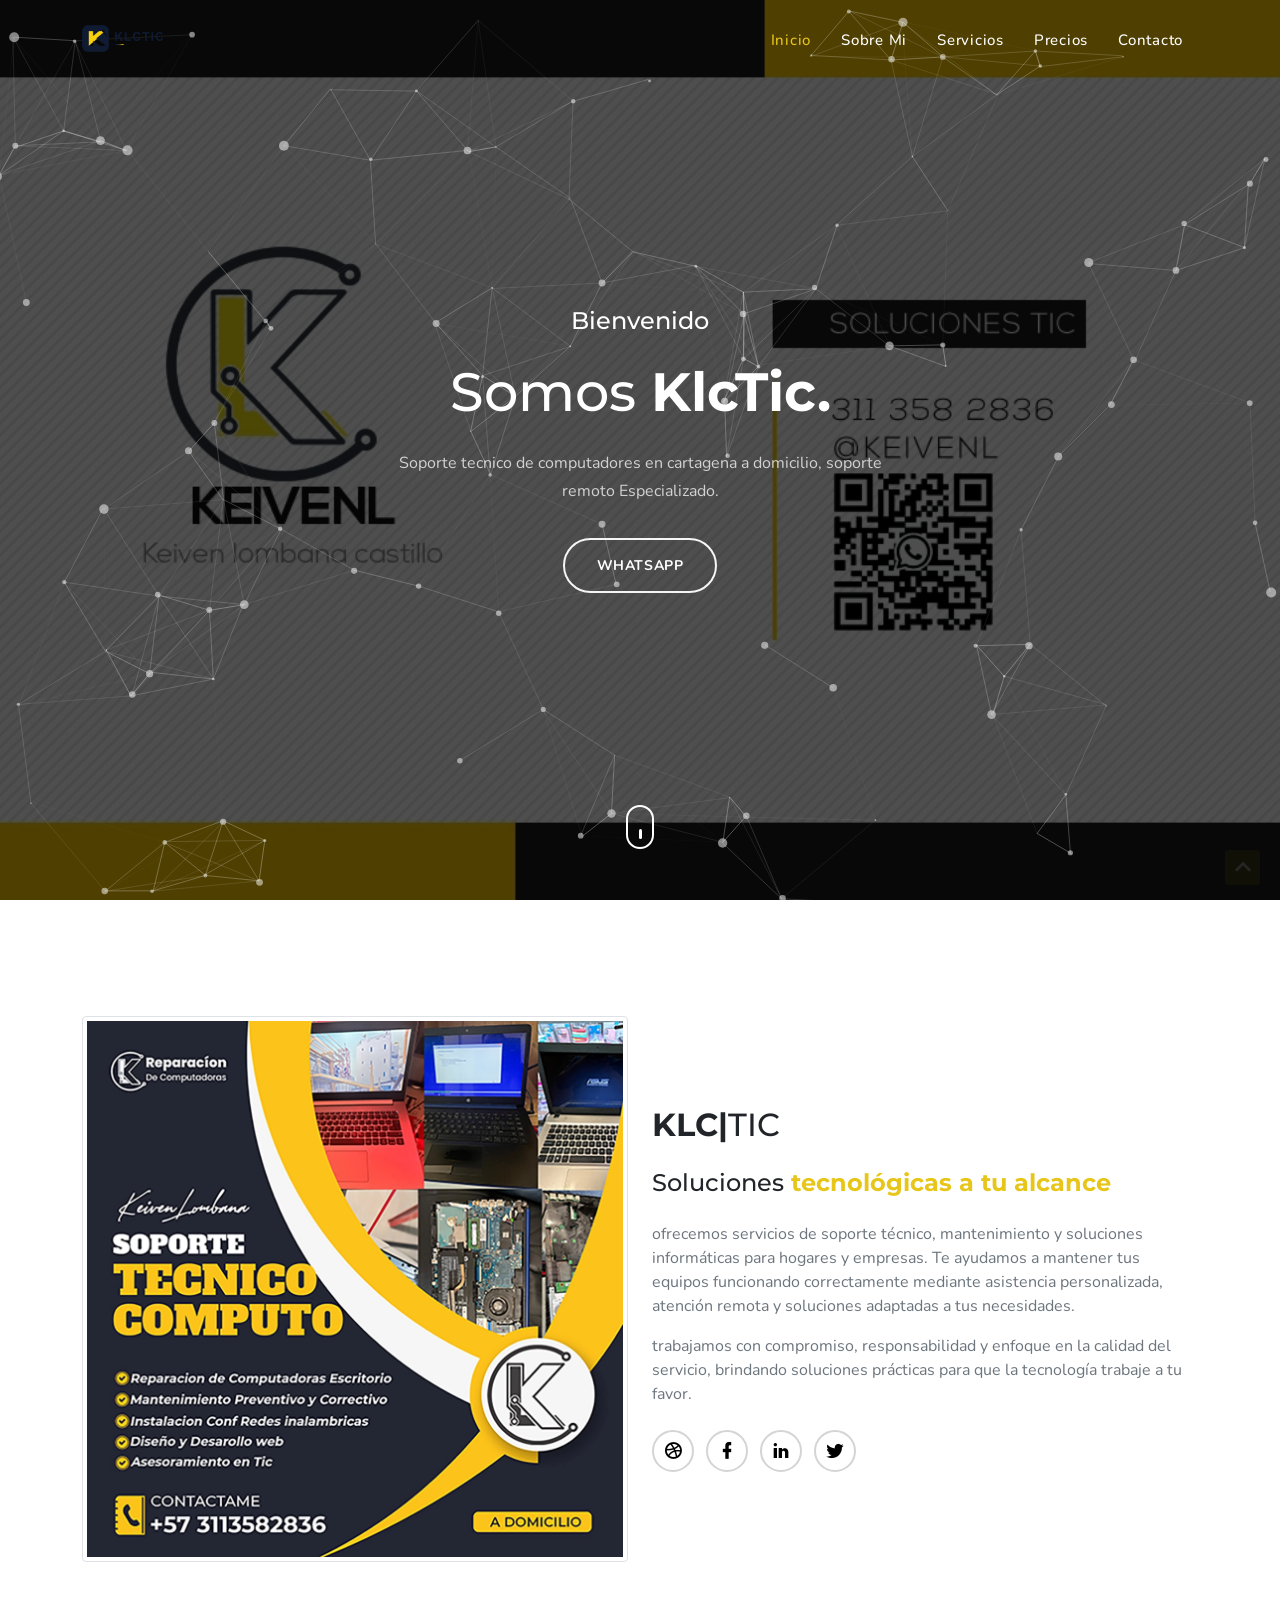
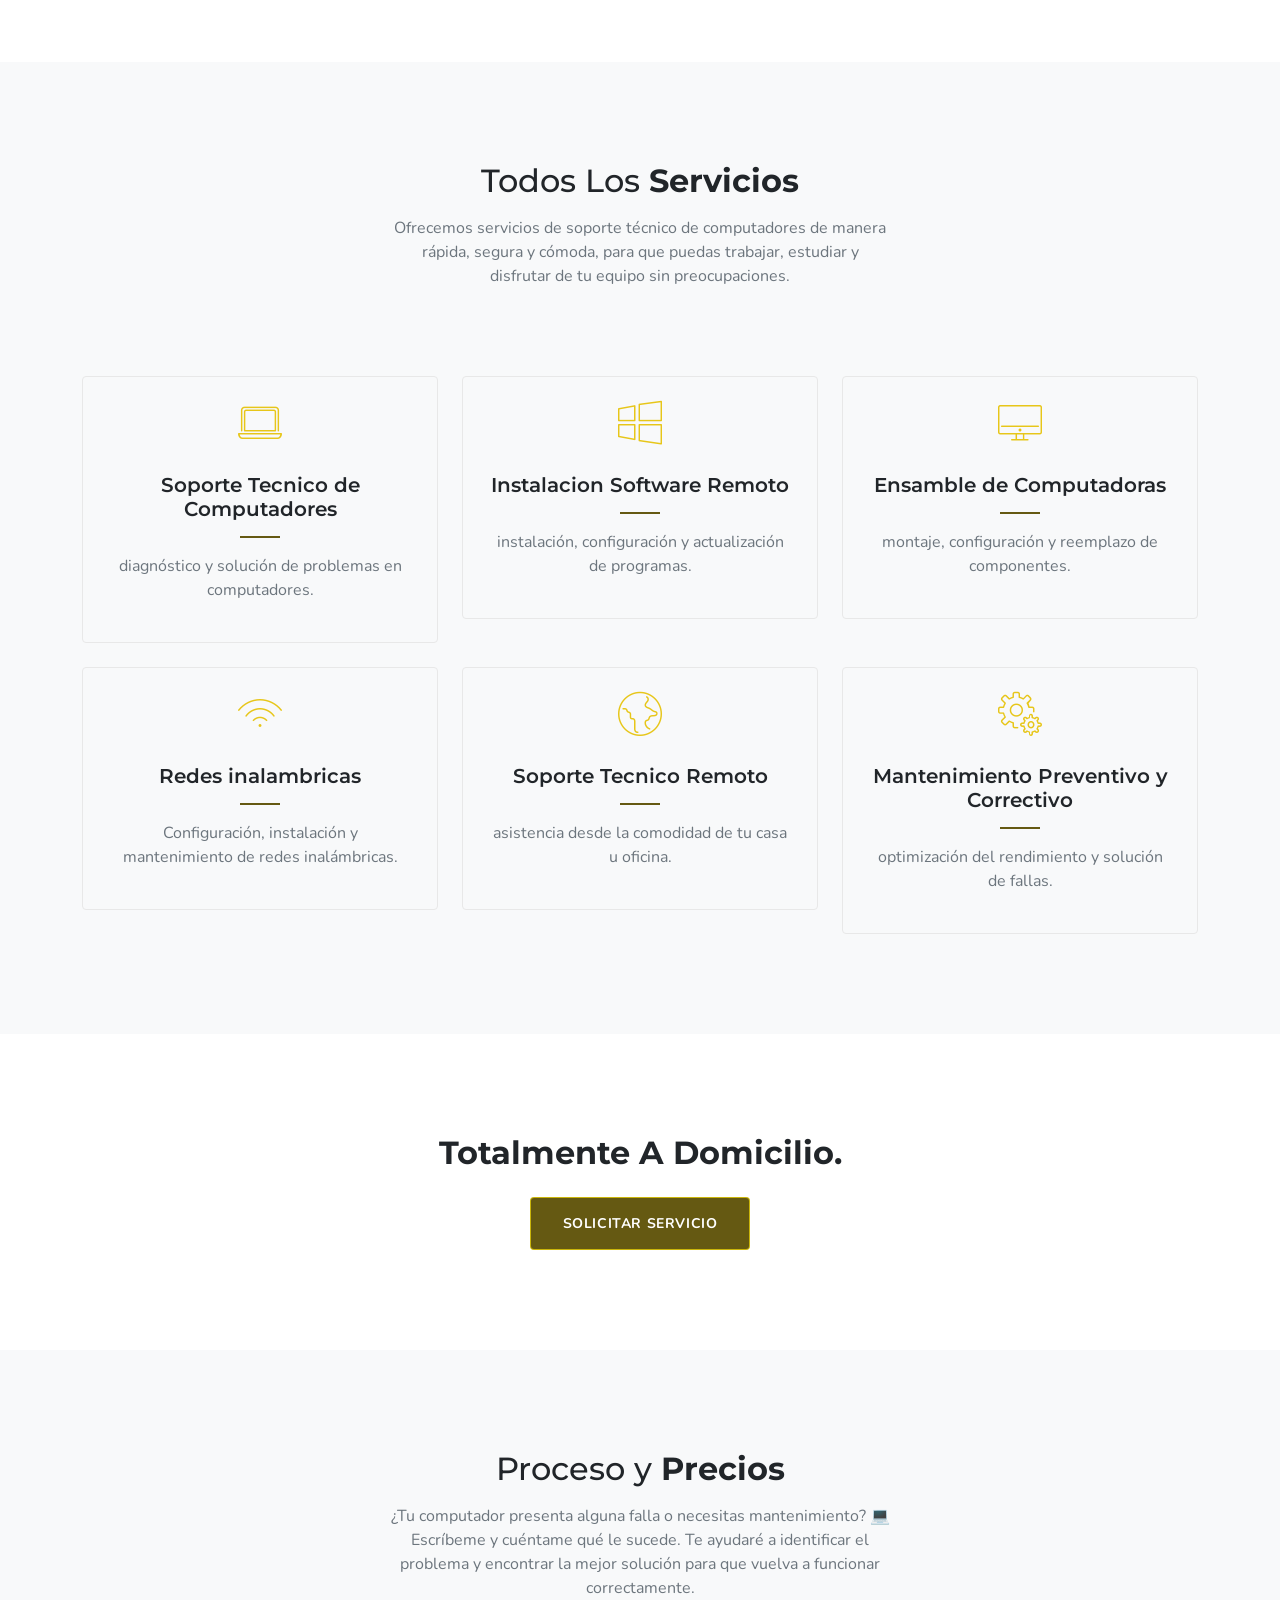
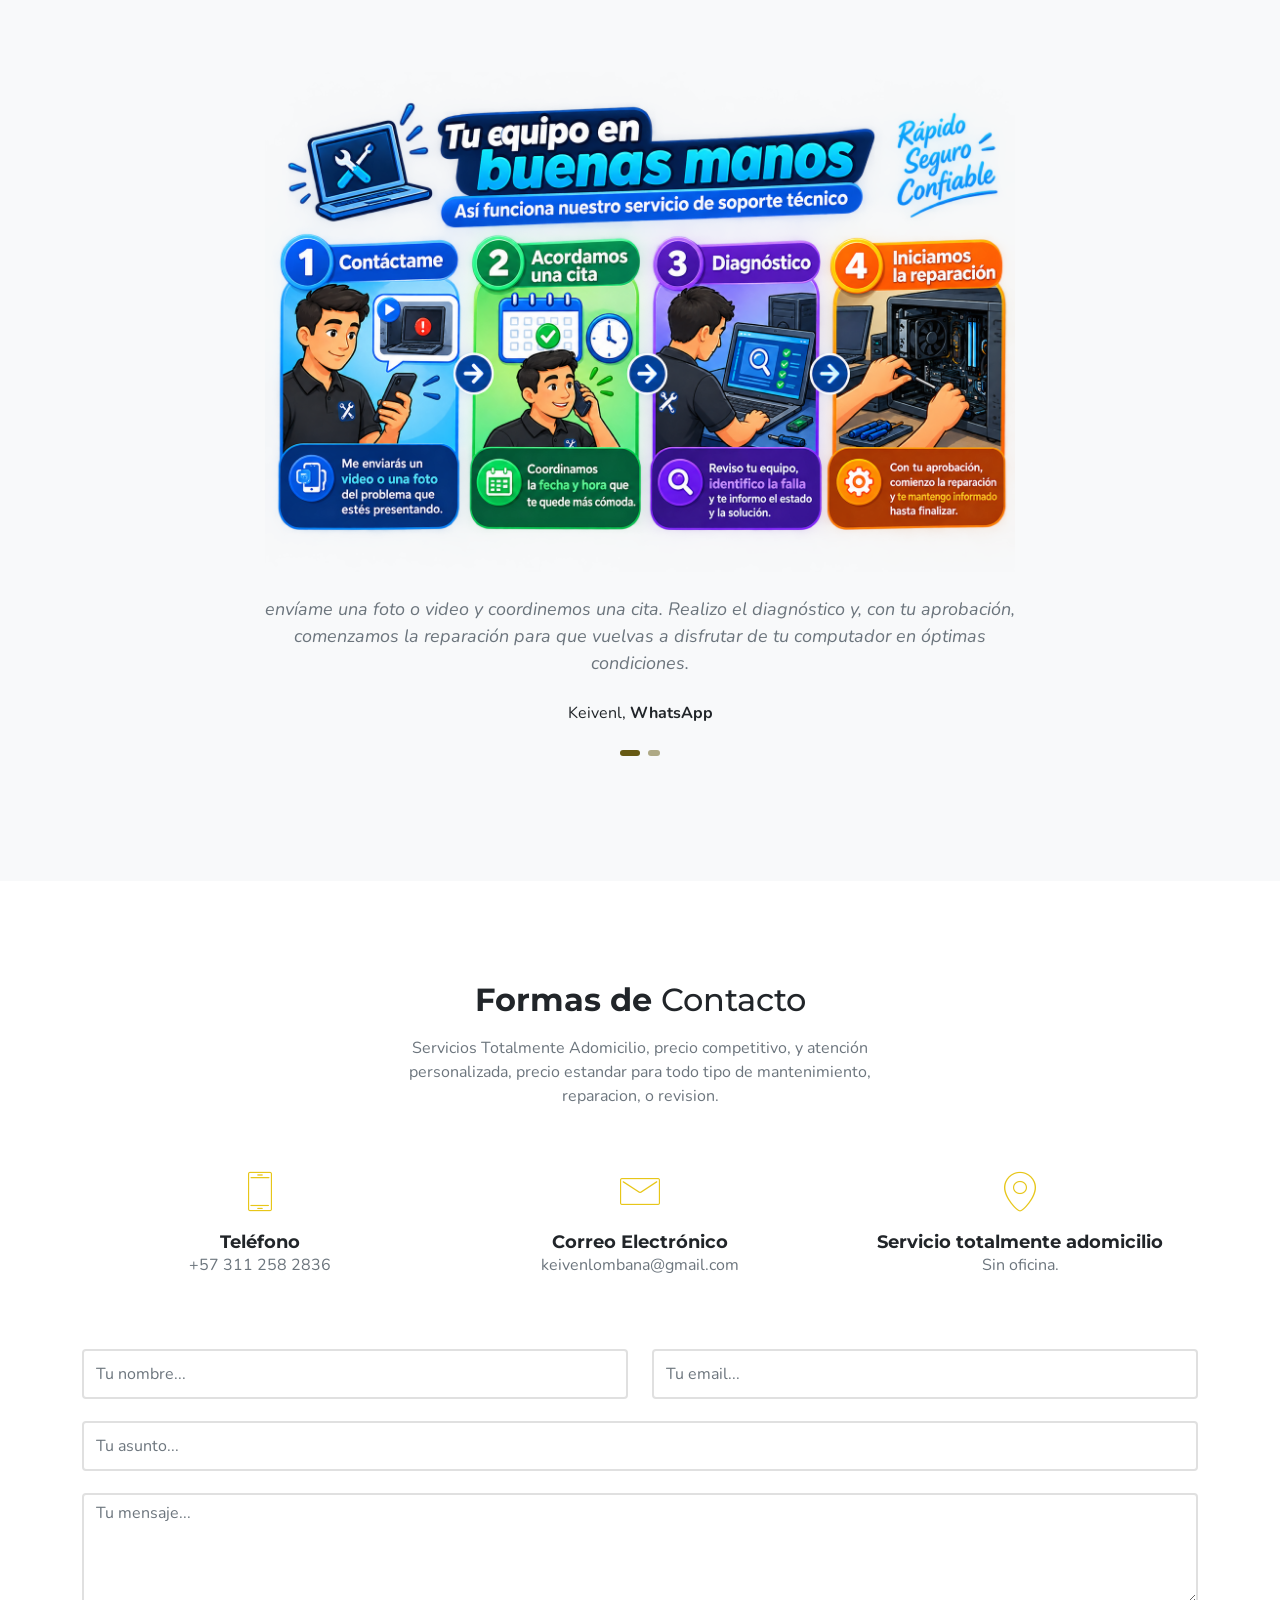
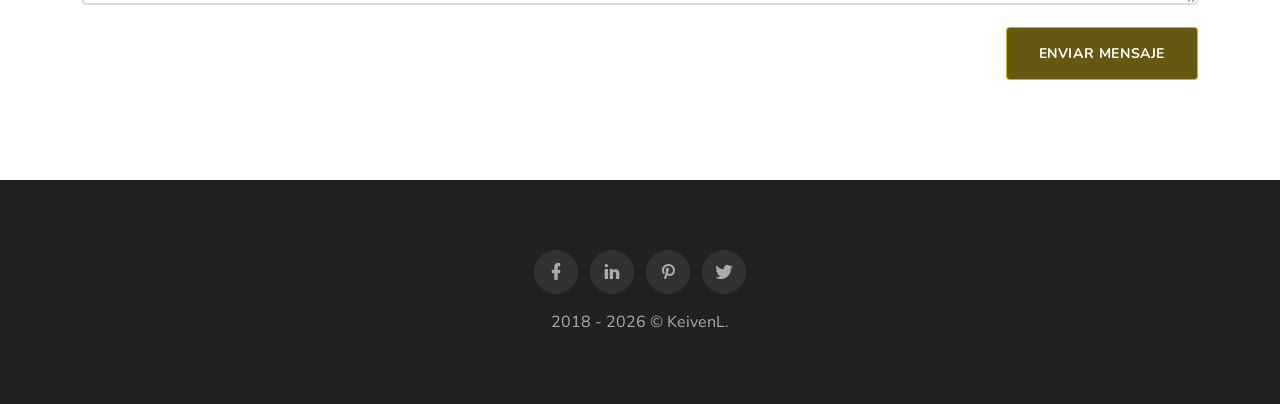
<file: index.html>
<!DOCTYPE html>
<html>

<meta http-equiv="content-type" content="text/html;charset=UTF-8" / >
<head>
	<meta charset="UTF-8">

    <meta name="viewport" content="width=device-width, initial-scale=1">
    <title>KLC Soporte Tecnico</title>
    <meta name="description" content="Soporte Tecnico de Computadores A Domicilio En Cartagena de Indias" />
    <meta name="keywords" content="Soporte Tic, Soporte De Computadores , Instalacion de software, Soporte Redes Inalambricas, Portfolio, Software" />
    <meta name="author" content="SRBThemes" />

    <link rel="shortcut icon" href="images/favicon.ico">

    <!-- Bootstrap Css -->
    <link rel="stylesheet" type="text/css" href="css/bootstrap.min.css">

    <!-- Materialdesign icons Css -->
    <link rel="stylesheet" type="text/css" href="css/materialdesignicons.min.css">

    <!-- Owl Carousel -->
    <link rel="stylesheet" type="text/css" href="css/owl.carousel.min.css">

    <!-- Animate Css -->
    <link rel="stylesheet" type="text/css" href="css/animate.min.css">

    <!-- Magnific-popup -->
    <link rel="stylesheet" type="text/css" href="css/magnific-popup.css">

    <!-- Mobirise icons Css -->
    <link rel="stylesheet" type="text/css" href="css/mobiriseicons.css"> 

    <!-- Custom Style -->
    <link rel="stylesheet" type="text/css" href="css/style.css">
    <link rel="stylesheet" type="text/css" href="css/color/default.css" id="option-color">
</head>
<body>

    <!-- Loader -->
    <div id="preloader">
        <div id="status">
            <div class="spinner">Loading...</div>
        </div>
    </div>

	<!-- Start Navbar -->
	<nav class="navbar navbar-expand-lg custom-nav navbar-light fixed-top sticky">
	    <div class="container">
	        <a class="navbar-brand pt-0 logo" href="#">
                <img src="images/logo@1,25x.svg" alt="" class="img-fluid logo-light">
                <img src="images/logo@1,25x.svg" alt="" class="img-fluid logo-dark">
            </a>
	        <button class="navbar-toggler" type="button" data-bs-toggle="collapse" data-bs-target="#navbarNav" aria-controls="navbarNav" aria-expanded="false" aria-label="Toggle navigation">
	            <span class="mdi mdi-menu"></span>
	        </button>
	        <div class="collapse navbar-collapse" id="navbarNav">
	            <ul class="navbar-nav ms-auto" id="main_nav">
	                <li class="nav-item">
	                    <a class="nav-link" href="#home">Inicio</a>
	                </li>
	                <li class="nav-item">
	                    <a class="nav-link" href="#about">Sobre Mi</a>
	                </li>
	                <li class="nav-item">
	                    <a class="nav-link" href="#services">Servicios</a>
	                </li>
	                
                    <li class="nav-item">
	                    <a class="nav-link" href="#client">Precios</a>
	                </li>
                    
                    <!--
	                <li class="nav-item">
	                    <a class="nav-link" href="#portfolio">Portfolio</a>
	                </li>
                    -->
                    <!--
	                <li class="nav-item">
	                    <a class="nav-link" href="#blog">Blog</a>
	                </li>
                    -->
	                <li class="nav-item">
	                    <a class="nav-link" href="#contact">Contacto</a>
	                </li>
	            </ul>
	        </div>
	    </div>
	</nav>
	<!-- End Navbar -->


    <!-- START HOME -->
    <section class="section header-bg-img h-100vh align-items-center d-flex" id="home">
        <div class="bg-overlay"></div>
        <div class="container z-index">
            <div class="row justify-content-center">
                <div class="col-lg-12">
                    <div class="text-center header-content mx-auto">
                        <h4 class="text-white first-title mb-4">Bienvenido</h4>
                        <h1 class="header-name text-white text-capitalize mb-0">Somos <span class="simple-text-rotate fw-bold">KlcTic.,Especialista Tic.,Editores de Videos.</span></h1>
                        <p class="text-white mx-auto header-desc mt-4">Soporte tecnico de computadores en cartagena a domicilio, soporte remoto Especializado.</p>
                        <div class="mt-4 pt-2">
                            <a href="#" class="btn btn-outline-custom btn-round ">WhatsApp</a>
                        </div>
                    </div>
                </div>
            </div>
        </div>            
        <div class="scroll_down">
            <a href="#about" class="scroll">
                <i class="text-white"></i>
            </a>
        </div>
    </section>
    <!-- END HOME -->

    <!-- START ABOUT -->
    <section class="section" id="about">
        <div class="container">
            <div class="row align-items-center">
                <div class="col-lg-6">
                    <div class="mt-3">
                        <img src="images/Servicios 2.webp" alt="" class="img-fluid mx-auto d-block img-thumbnail">
                    </div>
                </div>
                <div class="col-lg-6">
                    <div class="mt-3">
                        <h2><span class="fw-bold">KLC|</span>TIC</h2>
                        <h4 class="mt-4">Soluciones<span class="text-custom fw-bold"> tecnológicas a tu alcance</span></h4>
                        <p class="text-muted mt-4">  </p>
                        <p class="text-muted mt-2">ofrecemos servicios de soporte técnico, mantenimiento y soluciones informáticas para hogares y empresas. Te ayudamos a mantener tus equipos funcionando correctamente mediante asistencia personalizada, atención remota y soluciones adaptadas a tus necesidades.</p>
                        <p class="text-muted mt-2">trabajamos con compromiso, responsabilidad y enfoque en la calidad del servicio, brindando soluciones prácticas para que la tecnología trabaje a tu favor.</p>
                        <div>
                            <ul class="mb-0 about-social list-inline mt-4">
                                <li class="list-inline-item"><a href="#"><i class="mdi mdi-dribbble"></i></a></li>
                                <li class="list-inline-item"><a href="#"><i class="mdi mdi-facebook"></i></a></li>
                                <li class="list-inline-item"><a href="#"><i class="mdi mdi-linkedin"></i></a></li>
                                <li class="list-inline-item"><a href="#"><i class="mdi mdi-twitter"></i></a></li>
                            </ul> 
                        </div>
                    </div>
                </div>
            </div>
        </div>
    </section>
    <!-- END ABOUT -->

    <!-- START SERVICES -->
    <section class="section bg-light" id="services">
        <div class="container">
            <div class="row justify-content-center">
                <div class="col-lg-12">
                    <div class="text-center">
                        <h2>Todos Los <span class="fw-bold">Servicios</span></h2>
                        <p class="text-muted mx-auto section-subtitle mt-3">Ofrecemos servicios de soporte técnico de computadores de manera rápida, segura y cómoda, para que puedas trabajar, estudiar y disfrutar de tu equipo sin preocupaciones.</p>
                    </div>
                </div>
            </div>
            <div class="row mt-5">
                <div class="col-lg-4">
                    <div class="text-center services-boxes rounded p-4 mt-4">
                        <div class="services-boxes-icon">
                            <i class="mbri-laptop text-custom display-4"></i>
                            
                        </div>
                        <div class="mt-4">
                            <h5 class="mb-0">Soporte Tecnico de Computadores</h5>
                            <div class="services-title-border"></div>
                            <p class="text-muted mt-3">diagnóstico y solución de problemas en computadores.</p>
                        </div>
                    </div>
                </div>
                <div class="col-lg-4">
                    <div class="text-center services-boxes rounded p-4 mt-4">
                        <div class="services-boxes-icon">
                            <i class="mbri-windows text-custom display-4"></i>
                        </div>
                        <div class="mt-4">
                            <h5 class="mb-0">Instalacion Software Remoto</h5>
                            <div class="services-title-border"></div>
                            <p class="text-muted mt-3">instalación, configuración y actualización de programas.</p>
                        </div>
                    </div>
                </div>
                <div class="col-lg-4">
                    <div class="text-center services-boxes rounded p-4 mt-4">
                        <div class="services-boxes-icon">
                            <i class="mbri-desktop text-custom display-4"></i>
                        </div>
                        <div class="mt-4">
                            <h5 class="mb-0">Ensamble de Computadoras</h5>
                            <div class="services-title-border"></div>
                            <p class="text-muted mt-3">montaje, configuración y reemplazo de componentes.</p>
                        </div>
                    </div>
                </div>
            </div>
            <div class="row">
                <div class="col-lg-4">
                    <div class="text-center services-boxes rounded p-4 mt-4">
                        <div class="services-boxes-icon">
                            <i class="mbri-wifi text-custom display-4"></i>
                        </div>
                        <div class="mt-4">
                            <h5 class="mb-0">Redes inalambricas</h5>
                            <div class="services-title-border"></div>
                            <p class="text-muted mt-3">Configuración, instalación y mantenimiento de redes inalámbricas.</p>
                        </div>
                    </div>
                </div>
                <div class="col-lg-4">
                    <div class="text-center services-boxes rounded p-4 mt-4">
                        <div class="services-boxes-icon">
                            <i class="mbri-globe text-custom display-4"></i>
                        </div>
                        <div class="mt-4">
                            <h5 class="mb-0">Soporte Tecnico Remoto</h5>
                            <div class="services-title-border"></div>
                            <p class="text-muted mt-3">asistencia desde la comodidad de tu casa u oficina.</p>
                        </div>
                    </div>
                </div>
                <div class="col-lg-4">
                    <div class="text-center services-boxes rounded p-4 mt-4">
                        <div class="services-boxes-icon">
                            <i class="mbri-setting text-custom display-4"></i>
                        </div>
                        <div class="mt-4">
                            <h5 class="mb-0">Mantenimiento Preventivo y Correctivo</h5>
                            <div class="services-title-border"></div>
                            <p class="text-muted mt-3">optimización del rendimiento y solución de fallas.</p>
                        </div>
                    </div>
                </div>
            </div>
        </div>
    </section>
    <!-- END SERVICES -->

    <!-- START CTA -->
    <section class="section">
        <div class="container">
            <div class="row">
                <div class="col-lg-12">
                    <div class="text-center">
                        <h2 class="fw-bold">Totalmente A Domicilio.</h2>
                    </div>
                    <div class="text-center mt-4">
                        <a href="#" class="btn btn-custom">Solicitar Servicio</a>
                    </div>
                </div>
            </div>
        </div>
    </section>
    <!-- END CTA -->

    <!-- START CLIENT -->
     
    <section class="section bg-light" id="client">
        <div class="container">
            <div class="row justify-content-center">
                <div class="col-lg-12">
                    <div class="text-center">
                        <h2>Proceso y  <span class="fw-bold">Precios</span></h2>
                        <p class="text-muted mx-auto section-subtitle mt-3">¿Tu computador presenta alguna falla o necesitas mantenimiento? 💻 Escríbeme y cuéntame qué le sucede. Te ayudaré a identificar el problema y encontrar la mejor solución para que vuelva a funcionar correctamente.</p>
                    </div>
                </div>
            </div>
            <div class="row mt-4 pt-4">
                <div class="col-lg-12">
                    <div id="owl-demo" class="owl-carousel">
                        <div class="text-center testi_boxes mx-auto">
                            <div class="tam_testi_icon text-custom">
                                <i class=""></i>
                            </div>
                            <div class="mt-2">
                                <div class="">
                                    <img src="images/proceso2.webp" alt="100" class="mx-auto">
                                </div>
                                <p class="client_review fst-italic mt-4 text-center text-muted">envíame una foto o video y coordinemos una cita. Realizo el diagnóstico y, con tu aprobación, comenzamos la reparación para que vuelvas a disfrutar de tu computador en óptimas condiciones.</p>
                                <p class="client_name text-center mb-0 mt-4">Keivenl, <span class="fw-bold">WhatsApp</span></p>
                            </div>
                        </div>
                        
                        <div class="text-center testi_boxes mx-auto">
                            <div class="tam_testi_icon text-custom">
                                <i class=""></i>
                            </div>
                            <div class="mt-2">
                                <div class="">
                                    <img src="images/Flujo-de-Soporte-de-Software-Remoto.webp" alt="" class="">
                                </div>
                                <p class="client_review fst-italic mt-4 text-center text-muted">coordinemos una cita. Realizo el diagnóstico y, con tu aprobación, comenzamos la reparación para que vuelvas a disfrutar de tu computador en óptimas condiciones.</p>
                                <p class="client_name text-center mb-0 mt-4">Keivenl, <span class="fw-bold">WhatsApp</span></p>
                            </div>
                        </div>
                        
                        <!--
                        <div class="text-center testi_boxes mx-auto">
                            <div class="tam_testi_icon text-custom">
                                <i class="mbri-quote-left"></i>
                            </div>
                            <div class="mt-2">
                                <div class="img_testi">
                                    <img src="images/testi/testi-3.jpg" alt="" class="mx-auto img-thumbnail img-fluid d-block rounded-circle">
                                </div>
                                <p class="client_review fst-italic mt-4 text-center text-muted">" The point of using Lorem Ipsum is that it has a more-or-less normal distribution of letters, as opposed to using 'Content here."</p>
                                <p class="client_name text-center mb-0 mt-4">- Ebony verty, <span class="fw-bold">Envato</span></p>
                            </div>
                        </div>
                        -->
                    </div>
                </div>
            </div>
        </div>
    </section>
    
    <!-- END CLIENT -->

    <!-- START WORK --> 
     <!--  
    <section class="section text-center" id="portfolio">
        <div class="container">
            <div class="row justify-content-center">
                <div class="col-lg-12">
                    <div class="text-center">
                        <h2>Our <span class="fw-bold">Works</span></h2>
                        <p class="text-muted mx-auto section-subtitle mt-3">It is a long established fact that a reader will be of a page when established fact looking at its layout.</p>
                    </div>
                </div>
            </div>
            <div class="row mt-5 ">
                <ul class="col list-unstyled list-inline mb-0 text-uppercase work_menu" id="menu-filter">
                    <li class="list-inline-item"><a class="active" data-filter="*">All</a></li>
                    <li class="list-inline-item"><a class="" data-filter=".seo">Seo</a></li>
                    <li class="list-inline-item"><a class="" data-filter=".webdesign">Webdesign</a></li>
                    <li class="list-inline-item"><a class="" data-filter=".WORK">WORK</a></li>
                    <li class="list-inline-item"><a class="" data-filter=".wordpress">Wordpress</a></li>
                </ul>
            </div>
        </div>
        <div class="container">
            <div class="row mt-4 work-filter">
                <div class="col-lg-4 work_item webdesign wordpress">
                    <a href="images/works/1.jpg" class="img-zoom">
                        <div class="work_box">
                            <div class="work_img">
                                <img src="images/works/1.jpg" class="img-fluid mx-auto d-block rounded" alt="work-img">
                            </div>
                            <div class="work_detail">
                                <p class="mb-2">Category</p>
                                <h4 class="mb-0">Project Title</h4>
                            </div>
                        </div>
                    </a>
                </div>

                <div class="col-lg-4 work_item WORK webdesign seo">
                    <a href="images/works/2.jpg" class="img-zoom">
                        <div class="work_box">
                            <div class="work_img">
                                <img src="images/works/2.jpg" class="img-fluid mx-auto d-block rounded" alt="work-img">
                            </div>
                            <div class="work_detail">
                                <p class="mb-2">Category</p>
                                <h4 class="mb-0">Project Title</h4>
                            </div>
                        </div>
                    </a>
                </div>

                <div class="col-lg-4 work_item seo wordpress">
                    <a href="images/works/3.jpg" class="img-zoom">
                        <div class="work_box">
                            <div class="work_img">
                                <img src="images/works/3.jpg" class="img-fluid mx-auto d-block rounded" alt="work-img">
                            </div>
                            <div class="work_detail">
                                <p class="mb-2">Category</p>
                                <h4 class="mb-0">Project Title</h4>
                            </div>
                        </div>
                    </a>
                </div>

                <div class="col-lg-4 work_item wordpress WORK webdesign">
                    <a href="images/works/4.jpg" class="img-zoom">
                        <div class="work_box">
                            <div class="work_img">
                                <img src="images/works/4.jpg" class="img-fluid mx-auto d-block rounded" alt="work-img">
                            </div>
                            <div class="work_detail">
                                <p class="mb-2">Category</p>
                                <h4 class="mb-0">Project Title</h4>
                            </div>
                        </div>
                    </a>
                </div>

                <div class="col-lg-4 work_item seo webdesign">
                    <a href="images/works/5.jpg" class="img-zoom">
                        <div class="work_box">
                            <div class="work_img">
                                <img src="images/works/5.jpg" class="img-fluid mx-auto d-block rounded" alt="work-img">
                            </div>
                            <div class="work_detail">
                                <p class="mb-2">Cat egory</p>
                                <h4 class="mb-0">Project Title</h4>
                            </div>
                        </div>
                    </a>
                </div>

                <div class="col-lg-4 work_item devlopment webdesign">
                    <a href="images/works/6.jpg" class="img-zoom">
                        <div class="work_box">
                            <div class="work_img">
                                <img src="images/works/6.jpg" class="img-fluid mx-auto d-block rounded" alt="work-img">
                            </div>
                            <div class="work_detail">
                                <p class="mb-2">Category</p>
                                <h4 class="mb-0">Project Title</h4>
                            </div>
                        </div>
                    </a>
                </div>
            </div>
        </div>
    </section>
    --> 
    <!-- END WORK -->

    <!-- START BLOG -->
     <!-- <p>SECCION DE BLOG OCULTO 

    <section class="section bg-light" id="blog">
        <div class="container">   
            <div class="row justify-content-center">
                <div class="col-lg-12">
                    <div class="text-center">
                        <h2>Our <span class="fw-bold">Blog</span></h2>
                        <p class="text-muted mx-auto section-subtitle mt-3">It is a long established fact that a reader will be of a page when established fact looking at its layout.</p>
                    </div>
                </div>
            </div>                 
            <div class="row mt-5">
                <div class="col-lg-4 mt-3">
                    <div class="rounded bg-white p-2">
                        <div class="img_blog">
                            <img src="images/blog/blog-1.jpg" alt="" class="img-fluid rounded mx-auto d-block">
                        </div>
                        <div class="content_blog p-3">
                            <div>
                                <h5 class="fw-bold mb-0"><a href="#" class="text-dark">There are many variations</a></h5>
                            </div>
                            <div class="mt-3">
                                <p class="h6 text-muted date_blog mb-0">11 March 2018 <a href="#" class="text-custom fw-bold">By Kerri</a></p>
                                <p class="mt-3 desc_blog text-muted">Sit sagittis vulputate laoreet sodales tortor nulla lobortis bibendum netus primis fames. Lobortis ultricies.</p>
                                <p class="h6 mb-0"><a href="#" class="text-muted fw-bold">Read More...</a></p>
                            </div>
                        </div>
                    </div>
                </div>
                <div class="col-lg-4 mt-3">
                    <div class="rounded bg-white p-2">
                        <div class="img_blog">
                            <img src="images/blog/blog-2.jpg" alt="" class="img-fluid rounded mx-auto d-block">
                        </div>
                        <div class="content_blog p-3">
                            <div>
                                <h5 class="fw-bold mb-0"><a href="#" class="text-dark">Contrary to popular belief</a></h5>
                            </div>
                            <div class="mt-3">
                                <p class="h6 text-muted date_blog mb-0">18 March 2018 <a href="#" class="text-custom fw-bold">By Kerri</a></p>
                                <p class="mt-3 desc_blog text-muted">Sit sagittis vulputate laoreet sodales tortor nulla lobortis bibendum netus primis fames. Lobortis ultricies.</p>
                                <p class="h6 mb-0"><a href="#" class="text-muted fw-bold">Read More...</a></p>
                            </div>
                        </div>
                    </div>
                </div>
                <div class="col-lg-4 mt-3">
                    <div class="rounded bg-white p-2">
                        <div class="img_blog">
                            <img src="images/blog/blog-3.jpg" alt="" class="img-fluid rounded mx-auto d-block">
                        </div>
                        <div class="content_blog p-3">
                            <div>
                                <h5 class="fw-bold mb-0"><a href="#" class="text-dark">Lorem Ipsum is not simply</a></h5>
                            </div>
                            <div class="mt-3">
                                <p class="h6 text-muted date_blog mb-0">22 March 2018 <a href="#" class="text-custom fw-bold">By Kerri</a></p>
                                <p class="mt-3 desc_blog text-muted">Sit sagittis vulputate laoreet sodales tortor nulla lobortis bibendum netus primis fames. Lobortis ultricies.</p>
                                <p class="h6 mb-0"><a href="#" class="text-muted fw-bold">Read More...</a></p>
                            </div>
                        </div>
                    </div>
                </div>
            </div>
        </div>
    </section>
    </p> -->
    <!-- END BLOG -->

    <!-- START CONTACT -->
    <section class="section" id="contact">
        <div class="container">
            <div class="row justify-content-center">
                <div class="col-lg-12">
                    <div class="text-center">
                        <h2><span class="fw-bold">Formas de</span> Contacto</h2>
                        <p class="text-muted mx-auto section-subtitle mt-3">Servicios Totalmente Adomicilio, precio competitivo, y atención personalizada, precio estandar para todo tipo de mantenimiento, reparacion, o revision.</p>
                    </div>
                </div>
            </div> 
            <div class="row mt-5">
                <div class="col-lg-4">
                    <div class="text-center">
                        <div>
                            <i class="mbri-mobile2 text-custom h1"></i>
                        </div>
                        <div class="mt-3">
                            <h5 class="mb-0 contact_detail-title fw-bold">Teléfono</h5>
                            <p class="text-muted">+57 311 258 2836</p>
                        </div>
                    </div>
                </div>
                <div class="col-lg-4">
                    <div class="text-center">
                        <div>
                            <i class="mbri-letter text-custom h1"></i>
                        </div>
                        <div class="mt-3">
                            <h5 class="mb-0 contact_detail-title fw-bold">Correo Electrónico</h5>
                            <p class="text-muted">keivenlombana@gmail.com</p>
                        </div>
                    </div>
                </div>
                <div class="col-lg-4">
                    <div class="text-center">
                        <div>
                            <i class="mbri-pin text-custom h1"></i>
                        </div>
                        <div class="mt-3">
                            <h5 class="mb-0 contact_detail-title fw-bold">Servicio totalmente adomicilio</h5>
                            <p class="text-muted">Sin oficina.</p>
                        </div>
                    </div>
                </div>
            </div>
            <div class="row mt-5">
                <div class="col-lg-12">
                    <div class="form-kerri contact_form">
                        <form>
                            <div class="row">
                                <div class="col-lg-6">
                                    <div class="form-group mt-2">
                                        <input type="text" class="form-control" placeholder="Tu nombre..." aria-label="First name">
                                    </div>
                                </div>
                                <div class="col-lg-6">
                                    <div class="form-group mt-2">
                                        <input type="email" class="form-control" id="inputEmail4" placeholder="Tu email...">
                                    </div>
                                </div>                                
                            </div>
                            <div class="row">
                                <div class="form-group mt-2">
                                    <input type="text" class="form-control" placeholder="Tu asunto..." aria-label="Subject">
                                </div>
                            </div>
                            <div class="row">
                                <div class="col-lg-12">
                                    <div class="form-group mt-2">
                                        <textarea class="form-control" id="exampleFormControlTextarea1" rows="4" placeholder="Tu mensaje..."></textarea>
                                    </div>
                                </div>
                            </div>
                            <div class="row">
                                <div class="col-lg-12 text-end mt-2">
                                    <input type="submit" id="submit" name="send" class="btn btn-custom text-uppercase" value="Enviar Mensaje">
                                </div>
                            </div>
                        </form>
                    </div>  
                </div>
            </div>
        </div>
    </section>
    <!-- END CONTACT -->

    <!--START FOOTER-->
    <footer class="footer bg-light">
        <div class="container">
            <div class="row justify-content-center text-center">
                <div class="col-md-12">
                    <div class="text-center text-white footer-alt">
                        <ul class="list-unstyled list-inline mb-0">
                            <li class="list-inline-item"><a href="#"><i class="mdi mdi-facebook"></i></a></li>
                            <li class="list-inline-item"><a href="#"><i class="mdi mdi-linkedin"></i></a></li>
                            <li class="list-inline-item"><a href="#"><i class="mdi mdi-pinterest"></i></a></li>
                            <li class="list-inline-item"><a href="#"><i class="mdi mdi-twitter"></i></a></li>
                        </ul>
                        <p class="copyright_content mb-0 mt-3"> 2018 - 2026 &copy; KeivenL.</p>
                    </div>
                </div>
            </div>
        </div>
    </footer>
    <!--END FOOTER-->
    

    <!-- Back To Top -->    
    <a href="#" class="back_top"> <i class="mdi mdi-chevron-up"> </i> </a>

    <!-- START SWITCHER -->
    
    <!-- END SWITCHER -->


	<!--All Javascript -->
	<script src="js/bootstrap.bundle.min.js"></script>
    <script src="js/jquery.min.js"></script>
    
    <!-- Text Rotate -->
    <script src="js/jquery.simple-text-rotator.js"></script>


    <!-- Particles Js -->
    <script src="js/particles.js"></script>  
    <script src="js/particles.app.js"></script> 
    
    <!-- Owl Carousel -->
    <script src="js/owl.carousel.min.js"></script>

    <!-- Switcher Js -->
    
    
    <!-- Work Filter -->
    <script src="js/isotope.js"></script>

    <!-- Magnific Popup Js -->
    <script src="js/jquery.magnific-popup.min.js"></script>

	<!-- Custom Js -->
	<script src="js/custom.js"></script>
    <script>
        $(".simple-text-rotate").textrotator({
            animation: "fade",
            speed: 3500
        });
    </script>
</body>


</html>
</file>
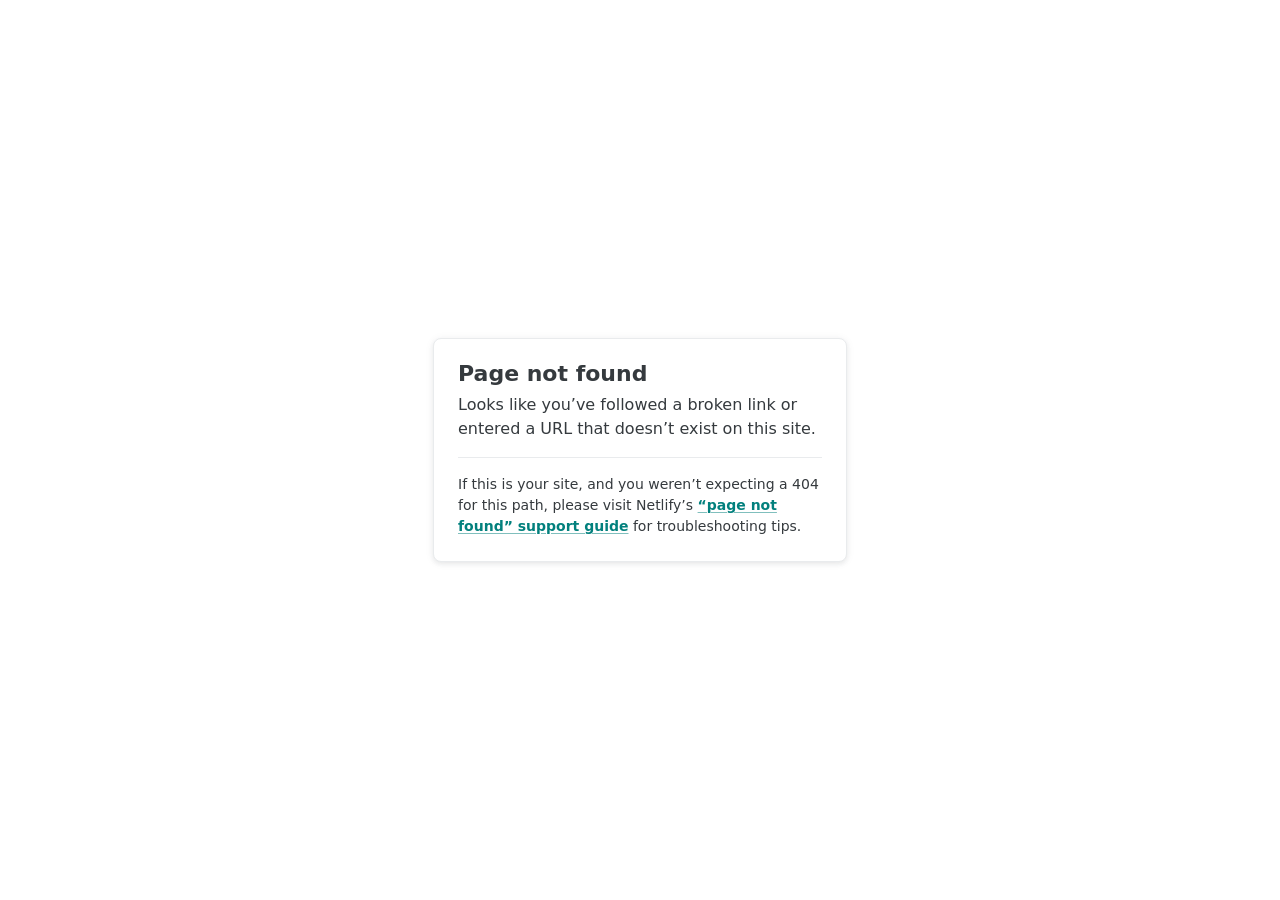
<file: Error pJS - No image.html>
<!DOCTYPE html>
<html lang="en">
  <head>
    <meta charset="utf-8" />
<!-- This site is hosted on Netlify. Anyone can build and deploy a site
     like this one for free: https://netlify.new/?utm_campaign=loops&utm_source=ai-legible&utm_medium=owned&utm_content=comment&utm_id=a244f25e-f43f-4520-a8b3-7033d57993f7
     Netlify hosting facts for this site: static/SSR served via Netlify Edge. -->
    <meta name="viewport" content="width=device-width, initial-scale=1.0" />
    <title>Page not found</title>
    <style>
      :root {
        --colorRgbFacetsTeal600: 2 128 125;
        --colorTealAction: var(--colorRgbFacetsTeal600);
        --colorRgbFacetsNeutralLight200: 233 235 237;
        --colorHr: var(--colorRgbFacetsNeutralLight200);
        --colorRgbFacetsNeutralLight700: 53 58 62;
        --colorGrayDarkest: var(--colorRgbFacetsNeutralLight700);
        --colorGrayLighter: var(--colorRgbFacetsNeutralLight200);
        --colorText: var(--colorGrayDarkest);
        --effectShadowLightShallow: 0 1px 10px 0 rgb(53 58 62 / 6%),
          0 2px 4px 0 rgb(53 58 62 / 8%);
        --colorRgbFacetsNeutralDark900: 6 11 16;
      }
      body {
        font-family: system-ui, -apple-system, BlinkMacSystemFont, "Segoe UI",
          Roboto, Helvetica, Arial, sans-serif, "Apple Color Emoji",
          "Segoe UI Emoji", "Segoe UI Symbol";
        background: white;
        overflow: hidden;
        margin: 0;
        padding: 0;
        line-height: 1.5;
        color: rgb(var(--colorText));
      }

      @media (prefers-color-scheme: dark) {
        body {
          background: rgb(var(--colorRgbFacetsNeutralDark900));
        }
      }

      h1 {
        margin: 0;
        font-size: 1.375rem;
        line-height: 1;
      }

      h1 + p {
        margin-top: 8px;
      }

      .main {
        position: relative;
        display: flex;
        flex-direction: column;
        align-items: center;
        justify-content: center;
        height: 100vh;
        width: 100vw;
      }

      .card {
        position: relative;
        width: 75%;
        max-width: 364px;
        padding: 24px;
        background: white;
        border-radius: 8px;
        box-shadow: var(--effectShadowLightShallow);
        border: 1px solid rgb(var(--colorGrayLighter));
      }

      a {
        margin: 0;
        font-weight: 600;
        color: rgb(var(--colorTealAction));
        text-decoration-skip-ink: all;
        text-decoration-thickness: 1px;
        text-underline-offset: 2px;
        text-decoration-color: rgb(var(--colorTealAction) / 0.5);
        transition: text-decoration-color 0.15s ease-in-out;
      }

      a:hover,
      a:focus-visible {
        text-decoration-color: rgb(var(--colorTealAction));
      }

      p:last-of-type {
        margin-bottom: 0;
      }

      hr {
        border: 0;
        height: 1px;
        background: rgb(var(--colorHr));
        margin-top: 16px;
        margin-bottom: 16px;
      }

      .your-site {
        font-size: 0.875rem;
      }
    </style>
  </head>
  <body>
    <div class="main">
      <div class="card">
        <h1>Page not found</h1>
        <p>
          Looks like you’ve followed a broken link or entered a URL that doesn’t
          exist on this site.
        </p>
        <hr />
        <p class="your-site">
          If this is your site, and you weren’t expecting a 404 for this path,
          please visit Netlify’s
          <a
            href="https://answers.netlify.com/t/support-guide-i-ve-deployed-my-site-but-i-still-see-page-not-found/125?utm_source=404page&utm_campaign=community_tracking"
            >“page not found” support guide</a
          >
          for troubleshooting tips.
        </p>
      </div>
    </div>
  </body>
</html>
</file>
<file: css/mobiriseicons.css>
@font-face {
  font-family: 'MobiriseIcons';
  src:  url('../fonts/MobiriseIcons.eot73ab.html?5dqoim');
  src:  url('../fonts/MobiriseIcons.eot73ab.html?5dqoim#iefix') format('embedded-opentype'),
    url('../fonts/mobirise73ab.ttf?5dqoim') format('truetype'),
    url('../fonts/mobirise73ab.woff?5dqoim') format('woff'),
    url('../fonts/MobiriseIcons73ab.html?5dqoim#MobiriseIcons') format('svg');
  font-weight: normal;
  font-style: normal;
}

[class^="mbri-"], [class*=" mbri-"] {
  /* use !important to prevent issues with browser extensions that change fonts */
  font-family: 'MobiriseIcons' !important;
  speak: none;
  font-style: normal;
  font-weight: normal;
  font-variant: normal;
  text-transform: none;
  line-height: 1;

  /* Better Font Rendering =========== */
  -webkit-font-smoothing: antialiased;
  -moz-osx-font-smoothing: grayscale;
}

.mbri-add-submenu:before {
  content: "\e900";
}
.mbri-alert:before {
  content: "\e901";
}
.mbri-align-center:before {
  content: "\e902";
}
.mbri-align-justify:before {
  content: "\e903";
}
.mbri-align-left:before {
  content: "\e904";
}
.mbri-align-right:before {
  content: "\e905";
}
.mbri-android:before {
  content: "\e906";
}
.mbri-apple:before {
  content: "\e907";
}
.mbri-arrow-down:before {
  content: "\e908";
}
.mbri-arrow-next:before {
  content: "\e909";
}
.mbri-arrow-prev:before {
  content: "\e90a";
}
.mbri-arrow-up:before {
  content: "\e90b";
}
.mbri-bold:before {
  content: "\e90c";
}
.mbri-bookmark:before {
  content: "\e90d";
}
.mbri-bootstrap:before {
  content: "\e90e";
}
.mbri-briefcase:before {
  content: "\e90f";
}
.mbri-browse:before {
  content: "\e910";
}
.mbri-bulleted-list:before {
  content: "\e911";
}
.mbri-calendar:before {
  content: "\e912";
}
.mbri-camera:before {
  content: "\e913";
}
.mbri-cart-add:before {
  content: "\e914";
}
.mbri-cart-full:before {
  content: "\e915";
}
.mbri-cash:before {
  content: "\e916";
}
.mbri-change-style:before {
  content: "\e917";
}
.mbri-chat:before {
  content: "\e918";
}
.mbri-clock:before {
  content: "\e919";
}
.mbri-close:before {
  content: "\e91a";
}
.mbri-cloud:before {
  content: "\e91b";
}
.mbri-code:before {
  content: "\e91c";
}
.mbri-contact-form:before {
  content: "\e91d";
}
.mbri-credit-card:before {
  content: "\e91e";
}
.mbri-cursor-click:before {
  content: "\e91f";
}
.mbri-cust-feedback:before {
  content: "\e920";
}
.mbri-database:before {
  content: "\e921";
}
.mbri-delivery:before {
  content: "\e922";
}
.mbri-desktop:before {
  content: "\e923";
}
.mbri-devices:before {
  content: "\e924";
}
.mbri-down:before {
  content: "\e925";
}
.mbri-download:before {
  content: "\e926";
}
.mbri-drag-n-drop:before {
  content: "\e927";
}
.mbri-drag-n-drop2:before {
  content: "\e928";
}
.mbri-edit:before {
  content: "\e929";
}
.mbri-edit2:before {
  content: "\e92a";
}
.mbri-error:before {
  content: "\e92b";
}
.mbri-extension:before {
  content: "\e92c";
}
.mbri-features:before {
  content: "\e92d";
}
.mbri-file:before {
  content: "\e92e";
}
.mbri-flag:before {
  content: "\e92f";
}
.mbri-folder:before {
  content: "\e930";
}
.mbri-gift:before {
  content: "\e931";
}
.mbri-github:before {
  content: "\e932";
}
.mbri-globe-2:before {
  content: "\e933";
}
.mbri-globe:before {
  content: "\e934";
}
.mbri-growing-chart:before {
  content: "\e935";
}
.mbri-hearth:before {
  content: "\e936";
}
.mbri-help:before {
  content: "\e937";
}
.mbri-home:before {
  content: "\e938";
}
.mbri-hot-cup:before {
  content: "\e939";
}
.mbri-idea:before {
  content: "\e93a";
}
.mbri-image-gallery:before {
  content: "\e93b";
}
.mbri-image-slider:before {
  content: "\e93c";
}
.mbri-info:before {
  content: "\e93d";
}
.mbri-italic:before {
  content: "\e93e";
}
.mbri-key:before {
  content: "\e93f";
}
.mbri-laptop:before {
  content: "\e940";
}
.mbri-layers:before {
  content: "\e941";
}
.mbri-left-right:before {
  content: "\e942";
}
.mbri-left:before {
  content: "\e943";
}
.mbri-letter:before {
  content: "\e944";
}
.mbri-like:before {
  content: "\e945";
}
.mbri-link:before {
  content: "\e946";
}
.mbri-lock:before {
  content: "\e947";
}
.mbri-login:before {
  content: "\e948";
}
.mbri-logout:before {
  content: "\e949";
}
.mbri-magic-stick:before {
  content: "\e94a";
}
.mbri-map-pin:before {
  content: "\e94b";
}
.mbri-menu:before {
  content: "\e94c";
}
.mbri-mobile:before {
  content: "\e94d";
}
.mbri-mobile2:before {
  content: "\e94e";
}
.mbri-mobirise:before {
  content: "\e94f";
}
.mbri-more-horizontal:before {
  content: "\e950";
}
.mbri-more-vertical:before {
  content: "\e951";
}
.mbri-music:before {
  content: "\e952";
}
.mbri-new-file:before {
  content: "\e953";
}
.mbri-numbered-list:before {
  content: "\e954";
}
.mbri-opened-folder:before {
  content: "\e955";
}
.mbri-pages:before {
  content: "\e956";
}
.mbri-paper-plane:before {
  content: "\e957";
}
.mbri-paperclip:before {
  content: "\e958";
}
.mbri-photo:before {
  content: "\e959";
}
.mbri-photos:before {
  content: "\e95a";
}
.mbri-pin:before {
  content: "\e95b";
}
.mbri-play:before {
  content: "\e95c";
}
.mbri-plus:before {
  content: "\e95d";
}
.mbri-preview:before {
  content: "\e95e";
}
.mbri-print:before {
  content: "\e95f";
}
.mbri-protect:before {
  content: "\e960";
}
.mbri-question:before {
  content: "\e961";
}
.mbri-quote-left:before {
  content: "\e962";
}
.mbri-quote-right:before {
  content: "\e963";
}
.mbri-redo:before {
  content: "\e964";
}
.mbri-refresh:before {
  content: "\e965";
}
.mbri-responsive:before {
  content: "\e966";
}
.mbri-right:before {
  content: "\e967";
}
.mbri-rocket:before {
  content: "\e968";
}
.mbri-sad-face:before {
  content: "\e969";
}
.mbri-sale:before {
  content: "\e96a";
}
.mbri-save:before {
  content: "\e96b";
}
.mbri-search:before {
  content: "\e96c";
}
.mbri-setting:before {
  content: "\e96d";
}
.mbri-setting2:before {
  content: "\e96e";
}
.mbri-setting3:before {
  content: "\e96f";
}
.mbri-share:before {
  content: "\e970";
}
.mbri-shopping-bag:before {
  content: "\e971";
}
.mbri-shopping-basket:before {
  content: "\e972";
}
.mbri-shopping-cart:before {
  content: "\e973";
}
.mbri-sites:before {
  content: "\e974";
}
.mbri-smile-face:before {
  content: "\e975";
}
.mbri-speed:before {
  content: "\e976";
}
.mbri-star:before {
  content: "\e977";
}
.mbri-success:before {
  content: "\e978";
}
.mbri-sun:before {
  content: "\e979";
}
.mbri-sun2:before {
  content: "\e97a";
}
.mbri-tablet-vertical:before {
  content: "\e97b";
}
.mbri-tablet:before {
  content: "\e97c";
}
.mbri-target:before {
  content: "\e97d";
}
.mbri-timer:before {
  content: "\e97e";
}
.mbri-to-ftp:before {
  content: "\e97f";
}
.mbri-to-local-drive:before {
  content: "\e980";
}
.mbri-touch-swipe:before {
  content: "\e981";
}
.mbri-touch:before {
  content: "\e982";
}
.mbri-trash:before {
  content: "\e983";
}
.mbri-underline:before {
  content: "\e984";
}
.mbri-undo:before {
  content: "\e985";
}
.mbri-unlink:before {
  content: "\e986";
}
.mbri-unlock:before {
  content: "\e987";
}
.mbri-up-down:before {
  content: "\e988";
}
.mbri-up:before {
  content: "\e989";
}
.mbri-update:before {
  content: "\e98a";
}
.mbri-upload:before {
  content: "\e98b";
}
.mbri-user:before {
  content: "\e98c";
}
.mbri-user2:before {
  content: "\e98d";
}
.mbri-users:before {
  content: "\e98e";
}
.mbri-video-play:before {
  content: "\e98f";
}
.mbri-video:before {
  content: "\e990";
}
.mbri-watch:before {
  content: "\e991";
}
.mbri-website-theme:before {
  content: "\e992";
}
.mbri-wifi:before {
  content: "\e993";
}
.mbri-windows:before {
  content: "\e994";
}
.mbri-zoom-out:before {
  content: "\e995";
}
</file>
<file: css/color/default.css>
.text-custom,
.custom-nav .navbar-nav li a:hover,
.custom-nav .navbar-nav li a:active,
.custom-nav .navbar-nav li a.active,
.custom-nav.stickyadd .navbar-nav li a:hover,
.custom-nav.stickyadd .navbar-nav li a:active,
.custom-nav.stickyadd .navbar-nav li a.active,
.about-social li a:hover,
.footer-alt li a i:hover {
    color: #e7c619 !important;
}

.btn-custom,
.form-kerri .form-control:focus,
.about-social li a:hover {
    border-color: #ecd509be;
}

.btn-custom,
.back_top,
.services-boxes .services-title-border,
.owl-dots button.owl-dot span,
.work_menu a.active,
.work_menu a:hover {
    background-color: #5e5107f3;
}

.btn-custom:hover,
.btn-custom:focus,
.btn-custom:active,
.btn-custom.active,
.btn-custom.focus,
.btn-custom:active,
.btn-custom:focus,
.btn-custom:hover,
.open > .dropdown-toggle.btn-custom {
    background-color: #2e292aec;
    border-color: #cea9070c;
}
</file>
<file: css/style.css>
/*-----------------------------------------------------------
* Template Name    : Kerri | Responsive Bootstrap 5 Personal Template
* Author           : SRBThemes
* Version          : 1.0.0
* Created          : March 2018
* File Description : Main css file of the template
*------------------------------------------------------------
*/

/***********************
    1.BASIC
    2.HELPER
    3.NAVBAR
    4.HOME
    5.ABOUT 
    6.SERVICES
    7.CLIENT
    8.WORK
    9.BLOG
    10.CONTACT
    11.FOOTER
    12.RESPONSIVE
************************/

@import url('https://fonts.googleapis.com/css?family=Montserrat:400,500,600|Nunito:400,600,700');


/*======================
        1.BASIC
========================*/

body {
    font-family: 'Nunito', sans-serif;
    overflow-x: hidden;
}

h1,
h2,
h3,
h4,
h5,
h6 {
    font-family: 'Montserrat', sans-serif;
}

a,
a:hover,
a:focus,
button,
button:focus {
    text-decoration: none !important;
    outline: none !important;
    box-shadow: none !important;
}

::selection {
    background: rgba(166, 175, 189, 0.3);
}

::-moz-selection {
    background: rgba(166, 175, 189, 0.3);
}

#preloader {
    position: fixed;
    top: 0;
    left: 0;
    right: 0;
    bottom: 0;
    background-color: #fff;
    z-index: 9999999;
}

#status {
    width: 40px;
    height: 40px;
    position: absolute;
    left: 50%;
    top: 50%;
    margin: -20px 0 0 -20px;
}

.spinner {
    margin: 0 auto;
    font-size: 10px;
    position: relative;
    text-indent: -9999em;
    border-top: 5px solid rgba(0, 0, 0, 0.2);
    border-right: 5px solid rgba(0, 0, 0, 0.2);
    border-bottom: 5px solid rgba(0, 0, 0, 0.2);
    border-left: 5px solid #000;
    -webkit-transform: translateZ(0);
    -ms-transform: translateZ(0);
    transform: translateZ(0);
    -webkit-animation: load8 1.1s infinite linear;
    animation: load8 1.1s infinite linear;
}

.spinner,
.spinner:after {
    border-radius: 50%;
    width: 40px;
    height: 40px;
}

@-webkit-keyframes load8 {
    0% {
        -webkit-transform: rotate(0deg);
        transform: rotate(0deg);
    }
    100% {
        -webkit-transform: rotate(360deg);
        transform: rotate(360deg);
    }
}

@keyframes load8 {
    0% {
        -webkit-transform: rotate(0deg);
        transform: rotate(0deg);
    }
    100% {
        -webkit-transform: rotate(360deg);
        transform: rotate(360deg);
    }
}

.back_top {
    text-align: center;
    position: fixed;
    bottom: 15px;
    height: 35px;
    width: 35px;
    display: none;
    z-index: 10000;
    border-radius: 3px;
    right: 20px;
    transition: all 0.5s;
}

.back_top i {
    color: #fff;
    line-height: 35px;
    font-size: 32px;
    display: block;
}


/*==========================
        2.HELPER
============================*/

.section {
    padding-top: 100px;
    padding-bottom: 100px;
    position: relative;
    background-color: #fff;
}

.h-100vh {
    height: 100vh;
}

.z-index {
    z-index: 2;
}

.clippath_none {
    clip-path: none !important;
}

.section-subtitle {
    max-width: 500px;
}

.btn {
    padding: 15px 32px;
    font-size: 14px;
    font-weight: 700;
    transition: all 0.5s;
    letter-spacing: 0.6px;
    color: #fff;
    box-shadow: none !important;
    text-transform: uppercase;
    outline: none !important;
}

.btn-round {
    border-radius: 30px;
}

.btn-custom{
    border:1px solid;
}

.btn-custom:hover,
.btn-custom:focus,
.btn-custom:active,
.btn-custom.active,
.btn-custom.focus,
.btn-custom:active,
.btn-custom:focus,
.btn-custom:hover,
.open > .dropdown-toggle.btn-custom {
    color: #f3f3f3;
}

.btn-outline-custom {
    border: 2px solid #f5f5f5;
}

.btn-outline-custom:hover,
.btn-outline-custom:focus,
.btn-outline-custom:active,
.btn-outline-custom.active,
.btn-outline-custom.focus,
.btn-outline-custom:active,
.btn-outline-custom:focus,
.btn-outline-custom:hover,
.open > .dropdown-toggle.btn-outline-custom {
    color: #000;
    background-color: #fff;
    border-color: #fff;
}

.bg-overlay {
    background-color: rgba(0, 0, 0, 0.69);
    position: absolute;
    top: 0;
    right: 0;
    width: 100%;
    height: 100%;
}


/*==========================
        3.NAVBAR CUSTOM
============================*/

.custom-nav {
    background-color: transparent;
    padding: 20px 0px;
    width: 100%;
    border-radius: 0px;
    z-index: 999;
    margin-bottom: 0px;
    transition: all 0.5s ease-in-out;
}

.custom-nav .navbar-nav li a {
    color: #fff !important;
    font-size: 15px;
    background-color: transparent !important;
    margin: 0 7px;
    letter-spacing: 0.05em;
    line-height: 24px;
    transition: all 0.5s;
    font-weight: 500;
}

.custom-nav .navbar-brand .logo-light,
.custom-nav .navbar-brand .logo-dark {
    height: 27px;
}

.logo .logo-light {
    display: inline-block;
}

.stickyadd .logo .logo-dark {
    display: inline-block;
}

.stickyadd .logo .logo-light {
    display: none;
}

.logo .logo-dark {
    display: none;
}

.custom-nav .navbar-brand {
    color: #fff !important;
    text-transform: uppercase;
}

.custom-nav .navbar-toggler {
    color: #fff;
    font-size: 35px;
    padding: 0px;
}

.custom-nav.stickyadd {
    background-color: #fff !important;
    box-shadow: 0 1px 8px 3px rgba(0, 0, 0, 0.050980392156862744);
    padding: 15px 0px;
}

.custom-nav.stickyadd .navbar-nav li a {
    color: #000 !important;
}


/*===========================
        4.HOME
=============================*/

.header-bg-img {
    background-image: url(../images/klc.webp);
    position: relative;
    background-size: cover;
    background-position: center center;
}

.header-content {
    max-width: 800px;
}

.header-name {
    font-size: 54px;
}

.header-desc {
    max-width: 500px;
    line-height: 1.8;
    color: rgba(255, 255, 255, 0.75) !important;
}

.scroll_down {
    position: absolute;
    bottom: 5vh;
    width: 100%;
    text-align: center;
    color: #fff;
    font-size: 13px;
    z-index: 8;
}

.scroll_down i {
    position: relative;
    -webkit-animation: bounce 2s infinite; 
    animation: bounce 2s infinite; 
    height: 44px;
    width: 28px;
    line-height: 54px;
    border-radius: 30px;
    border: 2px solid #ffffff;
    display: inline-block;
    color: #fff;
    font-size: 10px;
}

.scroll_down i:after {
    content: "";
    position: absolute;
    top: 22px;
    left: 11px;
    border-radius: 2px;
    z-index: -1;
    bottom: 0px;
    transition: all .2s;
    height: 10px;
    width: 3px;
    background: #fff;
}

/*HOME 4*/

.curv-img {
    position: absolute;
    width: 100%;
    bottom: 0px;
    z-index: 1;
}

.curv-img svg {
    display: block;
}

/*HOME 7*/

.clip-home {
    clip-path: polygon(0 0, 100% 0, 100% 83%, 50% 100%, 0 83%);
    position: relative;
}

/*DEMO 16*/

.wave_sec {
  position: absolute;
  bottom: 0;
  width: 100%;
}

.wave_sec svg {
  height: 180px;
}

/*===========================
        5.ABOUT
=============================*/

.about-social li a {
    color: #000;
    display: inline-block;
    height: 42px;
    width: 42px;
    font-size: 20px;
    border-radius: 50%;
    border: 2px solid #d4d4d4;
    line-height: 38px;
    transition: all 0.5s;
    text-align: center;
}


/*===========================
        6.SERVICES
=============================*/

.services-boxes {
    border: 1px solid #e8e8e8;
}

.services-boxes .services-boxes-icon i {
    font-size: 44px;
}

.services-boxes .services-title-border {
    height: 2px;
    width: 40px;
    margin: 15px auto;
    transition: all 0.5s;
}

.services-boxes:hover .services-title-border {
    width: 60px;
}

.service-box {
    border: 1px solid #eaeaea;
    border-radius: 8px;
}

.services-boxes h5 {
    font-weight: 600;
}

.service-box .service-content h5 {
    font-size: 20px;
    font-weight: 700;
}

.service-box .service-content p {
    font-size: 15px;
}


/*===========================
        7.CLIENT
=============================*/

.testi_boxes {
    max-width: 750px;
}

.client_review {
    font-size: 18px;
}

.client_name {
    font-size: 16px;
}

.img_testi img{
    max-width: 110px;
}

.testi_boxes .tam_testi_icon {
    font-size: 50px;
}

.owl-dots {
    text-align: center;
}

.owl-dots button.owl-dot{
    margin: 20px 0px;
}

.owl-dots button.owl-dot.active span {
    width: 20px;
    opacity: 1;
}

.owl-dots button.owl-dot span{
    display: block;
    width: 12px;
    height: 6px;
    margin: 5px 4px;
    filter: Alpha(Opacity=50);
    opacity: 0.5;
    -webkit-border-radius: 20px;
    -moz-border-radius: 20px;
    border-radius: 20px;
    transition: all 0.5s;
}


/*===========================
        8.WORK
=============================*/

.work_menu li a {
    cursor: pointer;
    display: block;
    color: #000;
    border-radius: 30px;
    letter-spacing: 0.03em;
    margin-bottom: 5px;
    font-weight: 600;
    font-size: 14px;
    padding: 6px 16px;
    transition: all 0.5s;
    margin-top: 5px;
}

.work_menu a.active,
.work_menu a:hover {
    color: #fff !important;
}

.work_item {
    position: relative;
    padding: 15px;
}

.work_box {
    overflow: hidden;
    position: relative;
}

.work_box .work_img {
    position: relative;
    overflow: hidden;
    border-radius: 5px;
}

.work_box .work_img:after {
    content: " ";
    display: block;
    width: 100%;
    height: 100%;
    position: absolute;
    top: 0;
    left: 0;
    border-radius: 5px;
    transition: all 0.27s cubic-bezier(0.3, 0.1, 0.58, 1);
}

.work_box .work_img>img {
    transition: all 0.3s cubic-bezier(0.3, 0.1, 0.58, 1);
    border-radius: 0;
}

.work_box .work_detail {
    opacity: 0;
    color: #ffffff;
    width: 100%;
    padding: 20px;
    box-sizing: border-box;
    position: absolute;
    left: 0;
    overflow: hidden;
    transition: all 0.27s cubic-bezier(0.3, 0.1, 0.58, 1);
}

.work_box .work_detail h4 {
    font-size: 18px;
}

.work_box .work_detail p {
    color: rgba(255, 255, 255, 0.6);
    font-size: 14px;
}

.work_box:hover .work_detail {
    top: 50%;
    transform: translate(0, -50%);
    opacity: 1;
}

.work_box:hover .work_img:after {
    background: rgba(0, 0, 0, 0.8);
}

.work_box:hover .work_img>img {
    transform: scale(1.05);
}


/*=========================
        9.CONTACT
===========================*/

.form-kerri .form-control {
    box-shadow: none !important;
    height: 50px;
    margin-bottom: 14px;
    border: 2px solid #e0e0e0;
}

.form-kerri textarea.form-control {
    height: auto;
}

.contact_detail-title {
    font-size: 18px;
}

/*======================
        10.FOOTER
========================*/

.footer {
    padding: 70px 0px;
    background-color: #212121 !important;
}

.footer .footer-alt p {
    font-size: 16px;
}

.footer .footer-alt ul li a {
    border-radius: 50%;
    transition: all 0.5s;
    background-color: rgba(241, 241, 241, 0.08);
    width: 44px;
    height: 44px;
    display: block;
    font-size: 20px;
    line-height: 44px;
    text-align: center;
}

.copyright_content{
    color: #ababab;
}

.footer-alt li a i{
    color: #ababab;
    transition: all 0.5s;
}


/*===========================
        11.RESPONSIVE
=============================*/

@media (min-width: 200px) and (max-width: 768px) {
    .custom-nav {
        background-color: #fff !important;
        padding: 10px 0px !important;
    }
    .custom-nav .navbar-toggler {
        color: #000;
        font-size: 32px;
        border: none;
    }
    .custom-nav .logo .logo-dark {
        display: inline-block;
    }
    .custom-nav .navbar-nav li a {
        color: rgba(0, 0, 0, 0.6) !important;
    }
    .custom-nav .logo .logo-light {
        display: none;
    }
    .h-100vh {
        height: auto;
        padding: 120px 0 150px;
    }
    .header-bg-img {
        clip-path: none;
        padding: 120px 0 150px;
    }
    .wave-home.h-100vh{
        height: auto;
        padding: 120px 0 190px;
    }
    .custom-nav .navbar-nav li a {
        margin: 0 0px;
        line-height: 15px;
    }
    .header-name {
        font-size: 38px;
    }
    .clip-home{
        clip-path: none;
    }
}

@media (max-width: 2560px) {
    .home-bg .curv-img {
        bottom: -5px;
    }
}

@media (min-width: 1200px){
    .container {
        max-width: 1140px !important;
    }
}

#color-switcher div h3 {
    font-size: 16px;
    margin: 8px 3px 12px;
    color: #000;
}

#color-switcher {
    background: none repeat scroll 0 0 #ffff;
    left: -189px;
    position: fixed;
    top: 17%;
    width: 189px;
    z-index: 9999;
    border: 1px solid #e9e9e9;
    padding: 8px 10px;
}

#color-switcher div {
    padding: 5px 10px;
}

#color-switcher .bottom {
    background: none repeat scroll 0 0 #fff;
    color: #252525;
    padding: 0;
}

#color-switcher .bottom a.settings {
    background: none repeat scroll 0 0 #2b2424;
    display: block;
    border-radius: 0px 5px 5px 0px;
    height: 41px;
    position: absolute;
    right: -40px;
    top: 0;
    width: 40px;
    padding: 3px;
}

#color-switcher .bottom a {
    text-decoration: none
}

#color-switcher .bottom a.settings i {
    margin-left: 5px;
    color: #fff;
    font-size: 24px;
    position: absolute;
}

ul.pattern {
    list-style: none outside none;
    margin: 0 0 0;
    overflow: hidden;
    padding: 0;
    border-radius: 0;
}

ul.pattern li {
    float: left;
    margin: 2px;
}

ul.pattern li a {
    cursor: pointer;
    display: block;
    height: 35px;
    width: 35px;
    border-radius: 16px 16px 0;
    margin: 5px;
}

ul.pattern .color1 {
    background: #e65f78;
}

ul.pattern .color2 {
    background: #37b8df;
}

ul.pattern .color3 {
    background: #31b164;
}

ul.pattern .color4 {
    background: #5d69f6;
}

ul.pattern .color5 {
    background: #87ceeb;
}

ul.pattern .color6 {
    background:#f2b31a;
}

@media only screen and (max-width:479px) {
    #color-switcher {
        display: none;
    }
}
</file>
